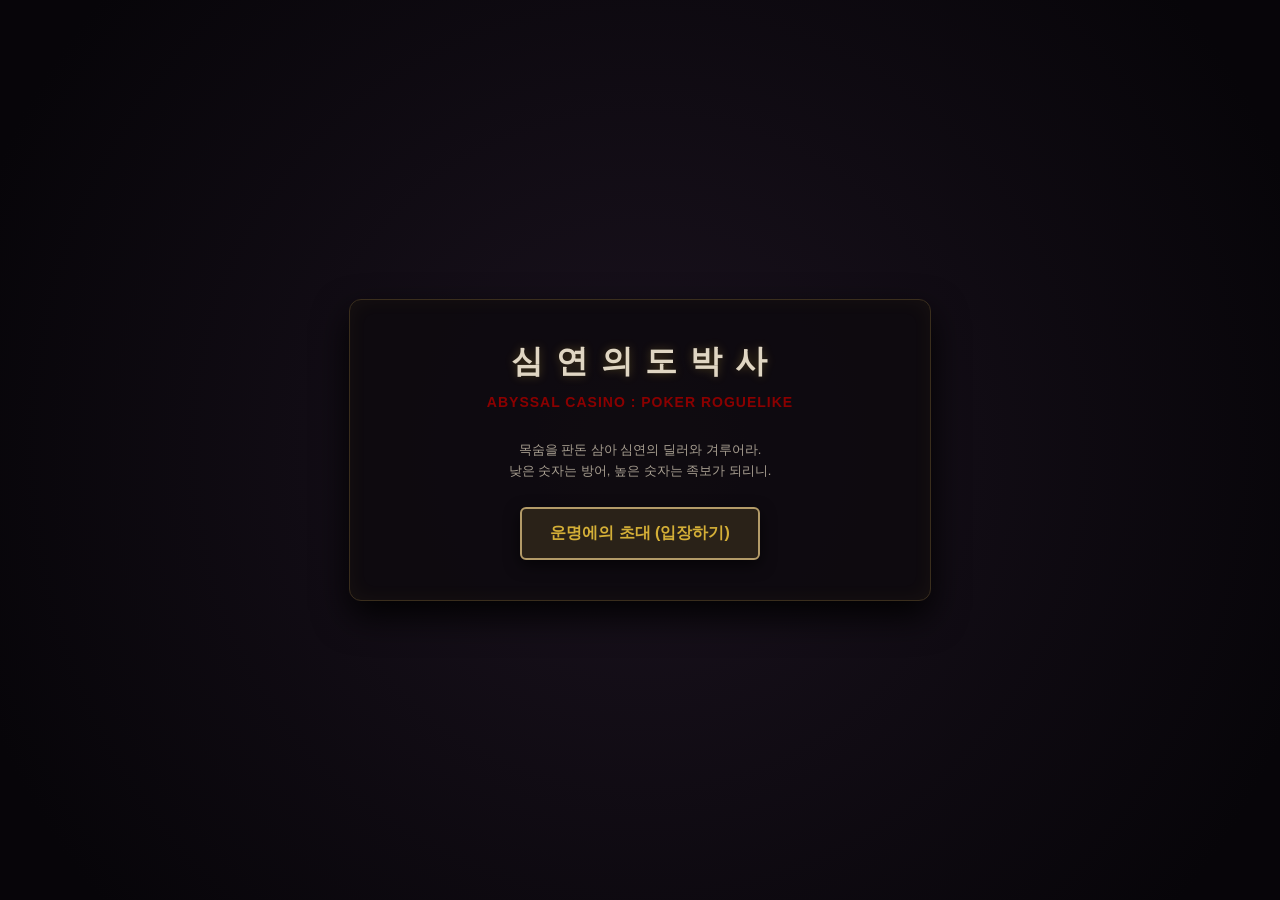
<file: index.html>
<!DOCTYPE html>
<html lang="ko">
<head>
    <meta charset="UTF-8">
    <title>심연의 도박사 - 포커 로그라이크</title>
    <link rel="stylesheet" href="style.css">
</head>
<body>

<!-- 🎲 1. 심연의 도박장 시작 화면 (Title Screen) -->
<div id="title-screen">
    <div class="title-container">
        <div class="game-title">심 연 의 도 박 사</div>
        <div class="game-subtitle">ABYSSAL CASINO : POKER ROGUELIKE</div>
        <p style="color: #a89f91; font-size: 13px; line-height: 1.6; margin-bottom: 25px;">
            목숨을 판돈 삼아 심연의 딜러와 겨루어라.<br>
            낮은 숫자는 방어, 높은 숫자는 족보가 되리니.
        </p>
        <button class="start-btn" onclick="openLobby()">운명에의 초대 (입장하기)</button>
    </div>
</div>

<!-- 🏛️ 2. Pre-Run 메인 로비 화면 (Lobby Screen) -->
<div id="lobby-screen">
    <div class="lobby-container">
        <div class="lobby-title">심 연 의 로 비</div>
        <div class="lobby-menu-group">
            <button class="lobby-btn" onclick="openCharacterSelection()">새 런 시작 (New Run)</button>
            <button class="lobby-btn" onclick="alert('추후 업데이트 예정입니다.')">이어하기 (Continue)</button>
            <button class="lobby-btn" onclick="openCharacterInfo()">도박사 명단 (Characters)</button>
            <button class="lobby-btn" onclick="openHelpModal()">도움말 (Help & Rules)</button>
            <button class="lobby-btn danger" onclick="returnToTitleFromLobby()">타이틀로 돌아가기</button>
        </div>
    </div>
</div>

<!-- 🎴 3. 도박사 선택 화면 (Character Selection Screen) -->
<div id="character-screen">
    <div class="char-selection-container">
        <div class="lobby-title" style="margin-bottom: 15px;">도 박 사 를 선 택 하 세 요</div>
        <p style="color: #a89f91; font-size: 13px; margin-bottom: 20px;">어떤 영혼을 담보로 심연의 판에 뛰어드시겠습니까?</p>
        
        <div class="char-cards-wrapper">
            <!-- 캐릭터 1: 타락한 도박사 -->
            <div class="char-card" onclick="selectCharacter('gambler', 100)">
                <div class="char-name">타락한 도박사</div>
                <div class="char-desc">정석적인 딜러 매수와 균형 잡힌 심리전을 펼치는 표준적인 도박사.</div>
                <div class="char-stat">시작 판돈(HP): 100</div>
            </div>

            <!-- 캐릭터 2: 사기꾼 -->
            <div class="char-card" onclick="selectCharacter('cheater', 75)">
                <div class="char-name">사기꾼</div>
                <div class="char-desc">날카로운 손기술을 지녔으나, 실패할 경우의 대가가 치명적인 고위험 클래스.</div>
                <div class="char-stat">시작 판돈(HP): 75</div>
            </div>

            <!-- 캐릭터 3: 영혼을 파는 자 -->
            <div class="char-card" onclick="selectCharacter('broker', 125)">
                <div class="char-name">영혼을 파는 자</div>
                <div class="char-desc">방어 대신 거대한 생명력의 밀어붙임으로 승부를 보는 묵직한 도박사.</div>
                <div class="char-stat">시작 판돈(HP): 125</div>
            </div>
        </div>

        <button class="lobby-btn danger" onclick="returnToLobbyFromChar()" style="margin-top: 10px;">로비로 돌아가기</button>
    </div>
</div>

<!-- 🗺️ 3.5. 심연의 지도 (Map Screen) -->
<div id="map-screen" style="display: none; position: fixed; top: 0; left: 0; width: 100%; height: 100%; background: radial-gradient(circle, #140d18 0%, #070509 95%); flex-direction: column; justify-content: center; align-items: center; z-index: 920; transition: opacity 0.5s ease;">
    <div class="char-selection-container">
        <div class="lobby-title" style="margin-bottom: 15px;">다 음 구 역 선 택</div>
        <p style="color: #a89f91; font-size: 13px; margin-bottom: 20px;">어느 핏빛 길을 걸으시겠습니까? (현재 층: <span id="current-floor" style="color:#d4af37; font-weight:bold;">1</span>층)</p>
        
        <div class="char-cards-wrapper">
            <!-- 일반 전투 -->
            <div class="char-card" onclick="enterBattle('normal')">
                <div class="char-name">⚔️ 일반 도박판</div>
                <div class="char-desc">평범한 심연의 딜러가 기다립니다. 적당한 위험과 보상.</div>
            </div>

            <!-- 엘리트 전투 -->
            <div class="char-card" onclick="enterBattle('elite')" style="border-color: #8b0000;">
                <div class="char-name" style="color: #ff6b6b;">💀 정예 딜러</div>
                <div class="char-desc">매우 위험합니다. 하지만 강력한 전리품을 얻을 수 있습니다.</div>
            </div>

            <!-- 휴식처 -->
            <div class="char-card" onclick="enterRestSite()" style="border-color: #2E8B57;">
                <div class="char-name" style="color: #3CB371;">⛺ 안전 지대</div>
                <div class="char-desc">판돈(HP)을 소량 회복하거나 숨을 고릅니다.</div>
            </div>
        </div>
        
        <button class="lobby-btn danger" onclick="returnToLobbyFromMap()" style="margin-top: 10px;">포기하고 로비로</button>
    </div>
</div>

<!-- 🎮 4. 메인 게임 화면 -->
<div class="container" id="game-main-container" style="display: none;">
    <h2>심연의 도박사 : 포커 덱 빌딩 (Ver 0.2)</h2>
    
    <div class="status-box">
        <div>
            <h3>플레이어 (<span id="player-class-name">타락한 도박사</span>)</h3>
            <p>체력 / 판돈 (HP): <span id="player-hp" style="color: #ff6b6b; font-weight: bold;">100</span> / <span id="player-max-hp">100</span></p>
            <p>방어력 (Block): <span id="player-block">0</span></p>
        </div>
        <div>
            <h3>적 (심연의 딜러)</h3>
            <p>체력 (HP): <span id="enemy-hp">150</span> / 150</p>
            <p>의도: 심판의 일격 18 준비 중</p>
        </div>
    </div>

    <!-- 🎴 내 손패 및 카드 뭉치(Pile) 전체 영역 -->
    <div style="background: #141017; padding: 20px; border-radius: 8px; border: 1px solid #3a2e1d; margin-bottom: 20px;">
        
        <!-- 1. 확률 및 배팅 전광판 UI -->
        <div style="text-align: center; margin-bottom: 20px; background: #0a080c; padding: 15px; border-radius: 6px; border-bottom: 2px solid #3a2e1d;">
            <div style="font-size: 13px; color: #a89f91; margin-bottom: 4px;">현재 선택된 패 (족보 배율: <span id="current-multiplier" style="color:#d4af37; font-weight:bold;">1</span>x)</div>
            <div id="current-hand-name" style="font-size: 24px; font-weight: bold; color: #d4af37; letter-spacing: 1px; margin-bottom: 10px;">패를 선택하세요</div>
            
            <div style="display: flex; justify-content: center; gap: 30px; font-size: 14px; margin-bottom: 15px;">
                <div style="color: #ff6b6b; background: #2a1111; padding: 8px 15px; border-radius: 4px; border: 1px solid #5a2222; width: 200px;">
                    <div>⚔️ 내 공격 수치: <span id="current-atk-stat" style="font-weight: bold;">0</span></div>
                    <div style="font-size:12px; margin-top:4px;">적 방어(<span id="enemy-def-display">0</span>) 대비<br>명중률: <span id="hit-chance" style="font-weight:bold; color:#fff;">0</span>%</div>
                </div>
                <div style="color: #4a90e2; background: #111a2a; padding: 8px 15px; border-radius: 4px; border: 1px solid #223a5a; width: 200px;">
                    <div>🛡️ 내 방어 수치: <span id="current-def-stat" style="font-weight: bold;">0</span></div>
                    <div style="font-size:12px; margin-top:4px;">적 위협(<span id="enemy-atk-display">0</span>) 대비<br>방어율: <span id="def-chance" style="font-weight:bold; color:#fff;">0</span>%</div>
                </div>
            </div>

            <div style="padding-top: 15px; border-top: 1px dashed #3a2e1d; display: flex; flex-direction: column; align-items: center;">
                <div style="margin-bottom: 8px;">
                    <label style="color: #e0d6c3; font-size: 15px; font-weight: bold;">🩸 행동에 걸 판돈(HP): </label>
                    <input type="range" id="bet-slider" min="1" max="100" value="10" oninput="updateUI();" style="vertical-align: middle; cursor: pointer;">
                    <span id="bet-amount-display" style="color: #ff6b6b; font-weight: bold; font-size: 18px; margin-left: 5px;">10</span>
                </div>
                <div style="font-size: 13px; color: #a89f91;">
                    굴림 성공 시 예상 결과 ➔ <span style="color:#ff6b6b">피해: <span id="expected-dmg" style="font-weight:bold;">10</span></span> / <span style="color:#4a90e2">방어막: <span id="expected-blk" style="font-weight:bold;">10</span></span>
                </div>
            </div>
        </div>

        <!-- 2. 카드 덱, 손패, 버린 패 영역 -->
        <div style="display: flex; justify-content: space-between; align-items: center; margin-top: 15px;">
            <!-- 좌측: 카드 덱 (Draw Pile) -->
            <div style="text-align: center; width: 90px;">
                <div class="card" style="background: #2a2218; border-color: #6b5332; display: flex; align-items: center; justify-content: center; font-size: 35px; cursor: default; margin: 0 auto; box-shadow: -2px 2px 0 #111, -4px 4px 0 #2a2218, -6px 6px 0 #0a080c;">🎴</div>
                <div style="color: #d4af37; font-size: 13px; font-weight: bold; margin-top: 10px;">남은 덱: <span id="deck-count">0</span></div>
            </div>

            <!-- 중앙: 손패 (Hand) -->
            <div id="hand-container" style="display: flex; min-height: 165px; justify-content: center; flex: 1; padding: 35px 10px 0 10px;"></div>

            <!-- 우측: 버린 패 (Discard Pile) -->
            <div style="text-align: center; width: 90px;">
                <div class="card" style="background: #111; border-color: #333; display: flex; align-items: center; justify-content: center; font-size: 35px; cursor: default; margin: 0 auto; opacity: 0.7;">🗑️</div>
                <div style="color: #a89f91; font-size: 13px; font-weight: bold; margin-top: 10px;">버린 패: <span id="discard-count">0</span></div>
            </div>
        </div>
        
    </div>

    <div class="btn-group">
        <!-- ★ 추가된 드로우 버튼 -->
        <button id="draw-btn" onclick="drawHand()" style="background: #2E8B57; color: #fff; border-color: #3CB371;">카드 뽑기 (Draw 5)</button>
        
        <button class="dealer-btn" id="call-btn" onclick="dealerCall()" disabled>콜 (HP -5) : 카드 1장 교체</button>
        <button class="dealer-btn" id="raise-btn" onclick="dealerRaise()" disabled>레이즈 (HP -10) : 카드 2장 교체</button>
        <button id="action-btn" onclick="playTurnAction()" disabled>행동 개시 (공격 & 방어)</button>
        <button onclick="returnToLobby()" style="background: #222; color: #aaa;">로비로 돌아가기</button>
    </div>

    <h3>심연의 로그 기록</h3>
    <div id="log"></div>
</div>


<!-- 외부 자바스크립트 파일 연결 (순서 중요) -->
<script src="data.js"></script>
<script src="game.js"></script>

</body>
</html>
</file>
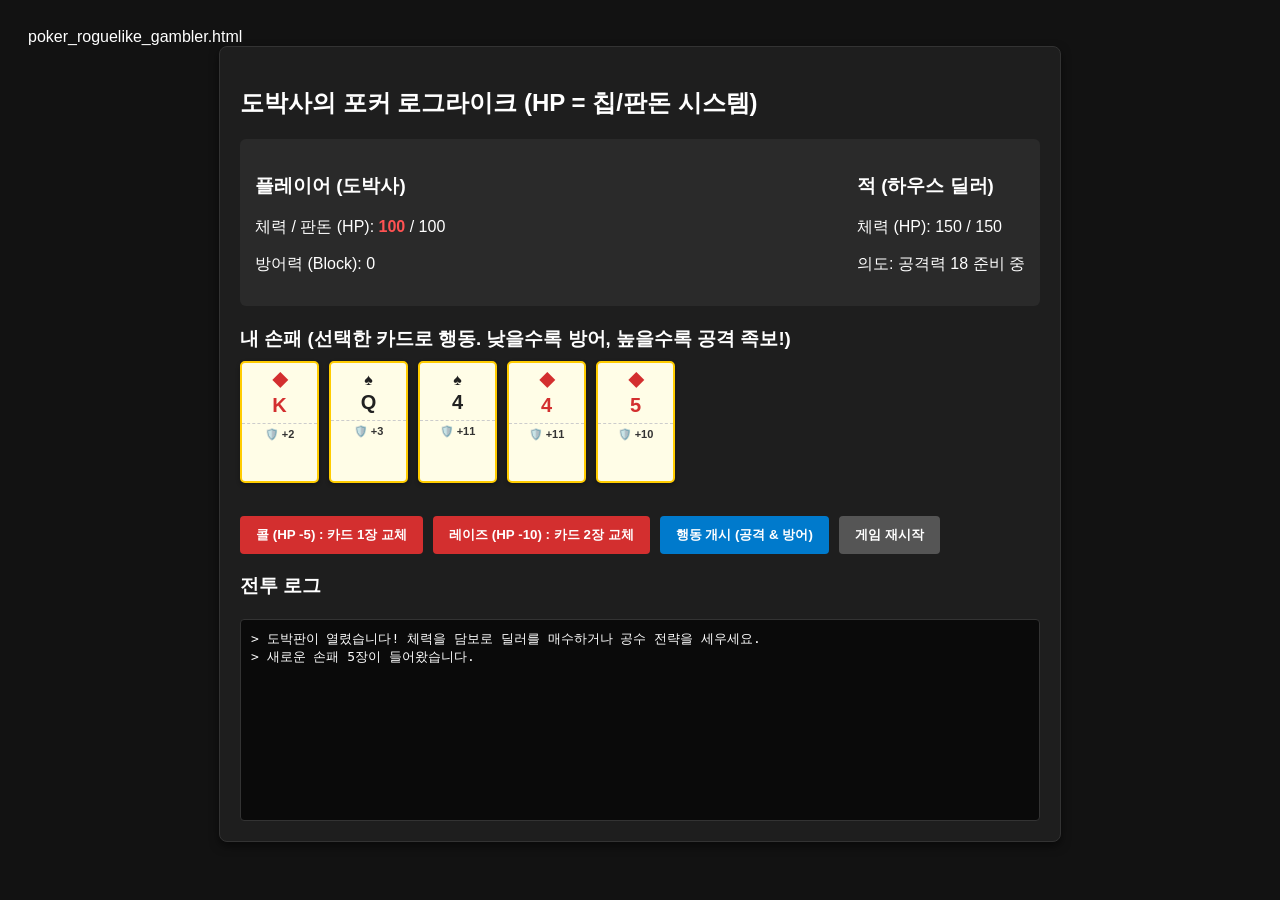
<file: poker_roguelike_gambler.html>
poker_roguelike_gambler.html<!DOCTYPE html>
<html lang="ko">
<head>
    <meta charset="UTF-8">
    <title>도박사 포커 덱 빌딩 로그라이크</title>
    <style>
        body { font-family: 'Malgun Gothic', sans-serif; background-color: #121212; color: #fff; padding: 20px; }
        .container { max-width: 800px; margin: 0 auto; background: #1e1e1e; padding: 20px; border-radius: 8px; box-shadow: 0 4px 10px rgba(0,0,0,0.5); border: 1px solid #333; }
        .status-box { display: flex; justify-content: space-between; margin-bottom: 20px; padding: 15px; background: #2a2a2a; border-radius: 6px; }
        .card { 
            display: inline-block; width: 75px; height: 110px; background: #f0f0f0; color: #000; 
            margin-right: 10px; border-radius: 5px; text-align: center; vertical-align: top;
            padding-top: 8px; cursor: pointer; border: 2px solid #ccc; font-weight: bold; box-shadow: 0 2px 4px rgba(0,0,0,0.3);
            transition: transform 0.1s;
        }
        .card:hover { transform: translateY(-5px); }
        .card.selected { border-color: #ffcc00; background: #fffde7; transform: translateY(-10px); }
        .card.red { color: #d32f2f; }
        .card.black { color: #212121; }
        .card-stat { font-size: 11px; margin-top: 6px; border-top: 1px dashed #ccc; padding-top: 4px; color: #333; }
        #log { background: #0a0a0a; padding: 10px; height: 180px; overflow-y: auto; font-family: monospace; font-size: 13px; margin-top: 20px; border-radius: 4px; border: 1px solid #333; }
        .btn-group { margin-top: 15px; display: flex; gap: 10px; flex-wrap: wrap; }
        button { padding: 10px 16px; background: #007acc; color: white; border: none; border-radius: 4px; cursor: pointer; font-weight: bold; }
        button:hover { background: #005999; }
        button.dealer-btn { background: #d32f2f; }
        button.dealer-btn:hover { background: #b71c1c; }
        button:disabled { background: #444; cursor: not-allowed; color: #888; }
    </style>
</head>
<body>

<div class="container">
    <h2>도박사의 포커 로그라이크 (HP = 칩/판돈 시스템)</h2>
    
    <div class="status-box">
        <div>
            <h3>플레이어 (도박사)</h3>
            <p>체력 / 판돈 (HP): <span id="player-hp" style="color: #ff5252; font-weight: bold;">100</span> / 100</p>
            <p>방어력 (Block): <span id="player-block">0</span></p>
        </div>
        <div>
            <h3>적 (하우스 딜러)</h3>
            <p>체력 (HP): <span id="enemy-hp">150</span> / 150</p>
            <p>의도: 공격력 18 준비 중</p>
        </div>
    </div>

    <div>
        <h3>내 손패 (선택한 카드로 행동. 낮을수록 방어, 높을수록 공격 족보!)</h3>
        <div id="hand-container" style="min-height: 130px;"></div>
    </div>

    <div class="btn-group">
        <button class="dealer-btn" id="call-btn" onclick="dealerCall()">콜 (HP -5) : 카드 1장 교체</button>
        <button class="dealer-btn" id="raise-btn" onclick="dealerRaise()">레이즈 (HP -10) : 카드 2장 교체</button>
        <button id="action-btn" onclick="playTurnAction()">행동 개시 (공격 & 방어)</button>
        <button onclick="initGame()" style="background: #555;">게임 재시작</button>
    </div>

    <h3>전투 로그</h3>
    <div id="log"></div>
</div>

<script>
    let player = { hp: 100, maxHp: 100, block: 0 };
    let enemy = { hp: 150, maxHp: 150, intentDamage: 18 };
    
    let deck = [];
    let hand = [];

    const suits = ['♠', '♥', '◆', '♣'];
    const ranks = [2, 3, 4, 5, 6, 7, 8, 9, 10, 11, 12, 13, 14];

    function getRankName(r) {
        if (r === 11) return 'J';
        if (r === 12) return 'Q';
        if (r === 13) return 'K';
        if (r === 14) return 'A';
        return r;
    }

    function getCardBlock(rank) {
        if (rank === 14) return 12; // 에이스
        return Math.max(2, 15 - rank); // 낮을수록 방어력 높음
    }

    function logMessage(msg) {
        const logDiv = document.getElementById('log');
        logDiv.innerHTML += `> ${msg}<br>`;
        logDiv.scrollTop = logDiv.scrollHeight;
    }

    function initGame() {
        player.hp = 100;
        player.block = 0;
        enemy.hp = 150;
        
        deck = [];
        suits.forEach(suit => {
            ranks.forEach(rank => {
                deck.push({ suit: suit, rank: rank, selected: true, uniqueId: Math.random() });
            });
        });

        shuffleDeck();
        document.getElementById('log').innerHTML = '';
        logMessage("도박판이 열렸습니다! 체력을 담보로 딜러를 매수하거나 공수 전략을 세우세요.");
        startPlayerTurn();
    }

    function shuffleDeck() {
        for (let i = deck.length - 1; i > 0; i--) {
            let j = Math.floor(Math.random() * (i + 1));
            [deck[i], deck[j]] = [deck[j], deck[i]];
        }
    }

    function startPlayerTurn() {
        player.block = 0;
        hand = [];
        
        for (let i = 0; i < 5; i++) {
            if (deck.length === 0) shuffleDeck();
            let card = deck.pop();
            card.selected = true;
            hand.push(card);
        }

        setButtonsEnabled(true);
        updateUI();
        logMessage("새로운 손패 5장이 들어왔습니다.");
    }

    function toggleCard(uniqueId) {
        let card = hand.find(c => c.uniqueId === uniqueId);
        if (card) {
            card.selected = !card.selected;
            updateUI();
        }
    }

    // 딜러 매수: 콜 (HP 5 소모, 무작위 패 1장 교체)
    function dealerCall() {
        if (player.hp <= 5) {
            logMessage("체력이 부족하여 딜러를 매수할 수 없습니다!");
            return;
        }
        player.hp -= 5;
        if (deck.length === 0) shuffleDeck();
        
        // 선택되지 않았거나 첫 번째 카드 교체
        let indexToReplace = hand.findIndex(c => !c.selected);
        if (indexToReplace === -1) indexToReplace = 0;
        
        let newCard = deck.pop();
        newCard.selected = true;
        hand[indexToReplace] = newCard;

        logMessage("딜러에게 뇌물(HP -5)을 바치고 카드 1장을 교체했습니다 (콜).");
        updateUI();
    }

    // 딜러 매수: 레이즈 (HP 10 소모, 카드 2장 교체)
    function dealerRaise() {
        if (player.hp <= 10) {
            logMessage("체력이 부족하여 레이즈를 할 수 없습니다!");
            return;
        }
        player.hp -= 10;
        
        for(let i=0; i<2; i++) {
            if (deck.length === 0) shuffleDeck();
            let indexToReplace = hand.findIndex(c => !c.selected);
            if (indexToReplace === -1) indexToReplace = i;
            
            let newCard = deck.pop();
            newCard.selected = true;
            hand[indexToReplace] = newCard;
        }

        logMessage("딜러에게 거액의 뇌물(HP -10)을 바치고 카드 2장을 교체했습니다 (레이즈!).");
        updateUI();
    }

    function evaluatePokerHand(cards) {
        if (cards.length === 0) return { name: "없음 (공격 안 함)", multiplier: 0, base: 0 };

        let sortedRanks = cards.map(c => c.rank).sort((a, b) => a - b);
        let counts = {};
        sortedRanks.forEach(r => counts[r] = (counts[r] || 0) + 1);
        let countValues = Object.values(counts).sort((a, b) => b - a);

        let firstSuit = cards[0].suit;
        let isFlush = cards.every(c => c.suit === firstSuit) && cards.length >= 5;

        let isStraight = false;
        if (cards.length >= 5 && Object.keys(counts).length === 5) {
            if (sortedRanks[4] - sortedRanks[0] === 4) {
                isStraight = true;
            }
        }

        let sumRanks = sortedRanks.reduce((a, b) => a + b, 0);

        if (isStraight && isFlush) return { name: "스트레이트 플러시", multiplier: 10, base: sumRanks };
        if (countValues[0] === 4) return { name: "포카드", multiplier: 8, base: sumRanks };
        if (countValues[0] === 3 && countValues[1] === 2) return { name: "풀하우스", multiplier: 6, base: sumRanks };
        if (isFlush) return { name: "플러시", multiplier: 5, base: sumRanks };
        if (isStraight) return { name: "스트레이트", multiplier: 4, base: sumRanks };
        if (countValues[0] === 3) return { name: "트리플", multiplier: 3, base: sumRanks };
        if (countValues[0] === 2 && countValues[1] === 2) return { name: "투페어", multiplier: 2, base: sumRanks };
        if (countValues[0] === 2) return { name: "원페어", multiplier: 1.5, base: sumRanks };

        let maxCard = Math.max(...sortedRanks);
        return { name: "하이 카드", multiplier: 1, base: maxCard };
    }

    function playTurnAction() {
        let selectedCards = hand.filter(c => c.selected);
        if (selectedCards.length === 0) {
            logMessage("행동할 카드를 최소 1장 이상 선택해주세요!");
            return;
        }

        setButtonsEnabled(false);

        // 1. 방어력 계산 (낮은 숫자일수록 방어력 높음)
        let totalBlock = 0;
        selectedCards.forEach(c => {
            totalBlock += getCardBlock(c.rank);
        });
        player.block += totalBlock;
        logMessage(`카드를 조합해 총 ${totalBlock}의 방어력을 전개했습니다.`);

        // 2. 공격 족보 판정
        let result = evaluatePokerHand(selectedCards);
        let finalDamage = Math.floor(result.base * result.multiplier);

        logMessage(`[족보 판정] ${result.name}! (기본합: ${result.base} × 배율: ${result.multiplier})`);
        logMessage(`딜러에게 총 ${finalDamage}의 피해를 입혔습니다!`);
        enemy.hp -= finalDamage;
        if (enemy.hp < 0) enemy.hp = 0;

        updateUI();

        if (enemy.hp <= 0) {
            logMessage("하우스 딜러를 꺾고 판을 지배했습니다! 전투 승리!");
            alert("전투 승리!");
            return;
        }

        setTimeout(enemyTurn, 900);
    }

    function enemyTurn() {
        logMessage(`딜러가 반격합니다! (공격력: ${enemy.intentDamage})`);
        
        let actualDamage = enemy.intentDamage - player.block;
        if (actualDamage < 0) actualDamage = 0;
        
        player.block = Math.max(0, player.block - enemy.intentDamage);
        player.hp -= actualDamage;
        if (player.hp < 0) player.hp = 0;

        logMessage(`딜러의 공격으로 체력(판돈)이 ${actualDamage} 감소했습니다.`);
        updateUI();

        if (player.hp <= 0) {
            logMessage("체력(판돈)이 바닥나 파산했습니다... 게임 오버!");
            alert("파산(게임 오버)!");
            return;
        }

        setTimeout(startPlayerTurn, 900);
    }

    function setButtonsEnabled(enabled) {
        document.getElementById('call-btn').disabled = !enabled;
        document.getElementById('raise-btn').disabled = !enabled;
        document.getElementById('action-btn').disabled = !enabled;
    }

    function updateUI() {
        document.getElementById('player-hp').innerText = player.hp;
        document.getElementById('player-block').innerText = player.block;
        document.getElementById('enemy-hp').innerText = enemy.hp;

        let handContainer = document.getElementById('hand-container');
        handContainer.innerHTML = '';
        
        hand.forEach(card => {
            let cardDiv = document.createElement('div');
            let isRed = (card.suit === '♥' || card.suit === '◆');
            cardDiv.className = `card ${isRed ? 'red' : 'black'} ${card.selected ? 'selected' : ''}`;
            
            let blockVal = getCardBlock(card.rank);
            cardDiv.innerHTML = `
                <div style="font-size: 16px;">${card.suit}</div>
                <div style="font-size: 20px; font-weight: bold; margin-top: 2px;">${getRankName(card.rank)}</div>
                <div class="card-stat">🛡️ +${blockVal}</div>
            `;
            
            cardDiv.onclick = () => toggleCard(card.uniqueId);
            handContainer.appendChild(cardDiv);
        });
    }

    window.onload = function() {
        initGame();
    };
</script>

</body>
</html>
</file>
<file: style.css>
/* --- 심연의 도박장 (Abyssal Casino) 누아르 스킨 --- */
body {
    font-family: 'Malgun Gothic', sans-serif;
    background-color: #0a080c;
    color: #e0d6c3;
    padding: 20px;
    margin: 0;
}

.container {
    max-width: 850px;
    margin: 0 auto;
    background: #141017;
    padding: 25px;
    border-radius: 10px;
    box-shadow: 0 8px 24px rgba(0, 0, 0, 0.8), inset 0 0 15px rgba(212, 175, 55, 0.05);
    border: 1px solid #3a2e1d;
}

.status-box {
    display: flex;
    justify-content: space-between;
    margin-bottom: 20px;
    padding: 15px 20px;
    background: #1b1520;
    border-radius: 6px;
    border-left: 4px solid #8b0000;
    box-shadow: inset 0 2px 5px rgba(0,0,0,0.5);
}

.card { 
    display: inline-block; 
    width: 80px; 
    height: 115px; 
    background: #f4eee1; 
    color: #111; 
    margin-right: 12px; 
    border-radius: 6px; 
    text-align: center; 
    vertical-align: top;
    padding-top: 10px; 
    cursor: pointer; 
    border: 2px solid #b39b68; 
    font-weight: bold; 
    box-shadow: 0 4px 8px rgba(0,0,0,0.6);
    transition: transform 0.15s ease, box-shadow 0.15s ease;
}

.card:hover { 
    transform: translateY(-6px); 
    box-shadow: 0 8px 16px rgba(212, 175, 55, 0.2);
}

.card.selected { 
    border-color: #d4af37; 
    background: #fffdf5; 
    transform: translateY(-12px);
    box-shadow: 0 10px 20px rgba(212, 175, 55, 0.4);
}

.card.red { color: #990000; }
.card.black { color: #1c1c1c; }

.card-stat { 
    font-size: 11px; 
    margin-top: 8px; 
    border-top: 1px dashed #c2b29b; 
    padding-top: 5px; 
    color: #4a3b2c; 
}

#log { 
    background: #070509; 
    padding: 12px; 
    height: 180px; 
    overflow-y: auto; 
    font-family: 'Courier New', monospace; 
    font-size: 13px; 
    margin-top: 20px; 
    border-radius: 6px; 
    border: 1px solid #241c14; 
    color: #a89f91;
    box-shadow: inset 0 2px 6px rgba(0,0,0,0.9);
}

.btn-group { 
    margin-top: 20px; 
    display: flex; 
    gap: 12px; 
    flex-wrap: wrap; 
}

button { 
    padding: 11px 18px; 
    background: #2a2218; 
    color: #d4af37; 
    border: 1px solid #6b5332; 
    border-radius: 5px; 
    cursor: pointer; 
    font-weight: bold; 
    box-shadow: 0 3px 6px rgba(0,0,0,0.4);
    transition: all 0.2s;
}

button:hover { 
    background: #3d3121; 
    border-color: #d4af37;
    box-shadow: 0 0 10px rgba(212, 175, 55, 0.3);
}

button.dealer-btn { 
    background: #3b1111; 
    color: #ff6b6b; 
    border-color: #8b0000; 
}

button.dealer-btn:hover { 
    background: #521818; 
    box-shadow: 0 0 10px rgba(255, 0, 0, 0.3);
}

button:disabled { 
    background: #181512; 
    border-color: #2b241c; 
    cursor: not-allowed; 
    color: #554c42; 
    box-shadow: none;
}

/* --- 심연의 도박장 시작 화면 (Title Screen) 스타일 --- */
#title-screen {
    position: fixed;
    top: 0;
    left: 0;
    width: 100%;
    height: 100%;
    background: radial-gradient(circle, #1a121e 0%, #070509 90%);
    display: flex;
    flex-direction: column;
    justify-content: center;
    align-items: center;
    z-index: 1000;
    transition: opacity 0.5s ease;
}

.title-container {
    text-align: center;
    padding: 40px;
    background: rgba(14, 10, 15, 0.85);
    border: 1px solid #3a2e1d;
    border-radius: 12px;
    box-shadow: 0 15px 35px rgba(0, 0, 0, 0.9), inset 0 0 20px rgba(212, 175, 55, 0.05);
    max-width: 500px;
    width: 90%;
}

.game-title {
    font-size: 32px;
    font-weight: bold;
    color: #e0d6c3;
    margin-bottom: 10px;
    text-shadow: 0 0 10px rgba(212, 175, 55, 0.3);
    letter-spacing: 2px;
}

.game-subtitle {
    font-size: 14px;
    color: #8b0000;
    margin-bottom: 30px;
    font-weight: bold;
    letter-spacing: 1px;
}

.start-btn {
    padding: 14px 28px;
    background: #2a2218;
    color: #d4af37;
    border: 2px solid #b39b68;
    border-radius: 6px;
    cursor: pointer;
    font-size: 16px;
    font-weight: bold;
    box-shadow: 0 5px 15px rgba(0,0,0,0.6);
    transition: all 0.25s ease;
}

.start-btn:hover {
    background: #3d3121;
    border-color: #d4af37;
    color: #fffdf5;
    box-shadow: 0 0 20px rgba(212, 175, 55, 0.4);
    transform: translateY(-3px);
}

/* --- 심연의 도박장 Pre-Run 메인 로비 스타일 --- */
#lobby-screen {
    position: fixed;
    top: 0;
    left: 0;
    width: 100%;
    height: 100%;
    background: radial-gradient(circle, #140d18 0%, #070509 95%);
    display: none;
    flex-direction: column;
    justify-content: center;
    align-items: center;
    z-index: 900;
    transition: opacity 0.5s ease;
}

.lobby-container {
    text-align: center;
    padding: 35px 50px;
    background: rgba(18, 13, 20, 0.9);
    border: 1px solid #3a2e1d;
    border-radius: 12px;
    box-shadow: 0 15px 35px rgba(0, 0, 0, 0.9), inset 0 0 15px rgba(212, 175, 55, 0.04);
    width: 400px;
}

.lobby-title {
    font-size: 24px;
    font-weight: bold;
    color: #d4af37;
    margin-bottom: 25px;
    letter-spacing: 1px;
    border-bottom: 1px solid #2e2417;
    padding-bottom: 12px;
}

.lobby-menu-group {
    display: flex;
    flex-direction: column;
    gap: 12px;
}

.lobby-btn {
    padding: 12px 20px;
    background: #221a12;
    color: #e0d6c3;
    border: 1px solid #544125;
    border-radius: 6px;
    cursor: pointer;
    font-size: 15px;
    font-weight: bold;
    transition: all 0.2s ease;
    box-shadow: 0 4px 8px rgba(0,0,0,0.4);
}

.lobby-btn:hover {
    background: #3b2e1e;
    border-color: #d4af37;
    color: #d4af37;
    box-shadow: 0 0 12px rgba(212, 175, 55, 0.3);
    transform: translateY(-2px);
}

.lobby-btn.danger {
    background: #2b1111;
    color: #ff6b6b;
    border-color: #701c1c;
}

.lobby-btn.danger:hover {
    background: #421818;
    border-color: #ff6b6b;
    box-shadow: 0 0 12px rgba(255, 0, 0, 0.3);
}

/* --- 캐릭터 선택 화면 (Character Selection) 스타일 --- */
#character-screen {
    position: fixed;
    top: 0;
    left: 0;
    width: 100%;
    height: 100%;
    background: radial-gradient(circle, #140d18 0%, #070509 95%);
    display: none;
    flex-direction: column;
    justify-content: center;
    align-items: center;
    z-index: 950;
    transition: opacity 0.5s ease;
}

.char-selection-container {
    text-align: center;
    padding: 30px;
    background: rgba(18, 13, 20, 0.95);
    border: 1px solid #3a2e1d;
    border-radius: 12px;
    box-shadow: 0 15px 35px rgba(0, 0, 0, 0.9), inset 0 0 15px rgba(212, 175, 55, 0.04);
    max-width: 700px;
    width: 90%;
}

.char-cards-wrapper {
    display: flex;
    gap: 20px;
    justify-content: center;
    margin: 25px 0;
    flex-wrap: wrap;
}

.char-card {
    background: #1b1520;
    border: 2px solid #3a2e1d;
    border-radius: 8px;
    padding: 20px;
    width: 200px;
    text-align: left;
    cursor: pointer;
    transition: all 0.2s ease;
    box-shadow: 0 5px 15px rgba(0,0,0,0.5);
}

.char-card:hover {
    border-color: #d4af37;
    background: #261d2d;
    transform: translateY(-5px);
    box-shadow: 0 8px 20px rgba(212, 175, 55, 0.3);
}

.char-name {
    font-size: 17px;
    font-weight: bold;
    color: #d4af37;
    margin-bottom: 8px;
    border-bottom: 1px dashed #4a3b2c;
    padding-bottom: 6px;
}

.char-desc {
    font-size: 12px;
    color: #a89f91;
    line-height: 1.5;
    margin-bottom: 12px;
}

.char-stat {
    font-size: 12px;
    color: #ff6b6b;
    font-weight: bold;
}

/* --- 카드 묘지행 (Discard) 애니메이션 --- */
@keyframes moveToGraveyard {
    0% { transform: translateY(0) scale(1); opacity: 1; }
    100% { transform: translateY(-100px) translateX(80px) scale(0.2) rotate(20deg); opacity: 0; }
}

.card.discarding {
    animation: moveToGraveyard 0.4s forwards ease-in;
    pointer-events: none; /* 애니메이션 도중 클릭 방지 */
}

/* --- 카드 뽑기 & 버리기 애니메이션 (동선 및 충돌 수정) --- */

/* --- 1. 선택된 카드 상승 폭 30%로 증가 --- */
.card.selected { 
    border-color: #d4af37 !important; 
    background: #fffdf5 !important; 
    transform: translateY(-35px) !important; /* 카드 높이(115px)의 약 30% 상승 */
    box-shadow: 0 15px 30px rgba(212, 175, 55, 0.5) !important;
}

/* --- 2. 카드 뒷면 디자인 --- */
.card.back {
    background: repeating-linear-gradient(45deg, #1f1810, #1f1810 10px, #120e09 10px, #120e09 20px) !important;
    border: 2px solid #4a3b2c !important;
    cursor: default;
}
.card.back > * { opacity: 0; } /* 뒷면일 때 텍스트 숨김 */

/* --- 3. 딜링(나눠주기) 애니메이션 --- */
.card.dealing {
    animation: dealFromDeck 0.3s cubic-bezier(0.175, 0.885, 0.32, 1.275) backwards; /* backwards: 딜레이 시간 동안 투명도 0 유지 */
}
@keyframes dealFromDeck {
    0% { transform: translateX(-250px) translateY(-30px) scale(0.3) rotate(-30deg); opacity: 0; }
    100% { transform: translateX(0) translateY(0) scale(1) rotate(0deg); opacity: 1; }
}

/* --- 4. 쭈루룩 뒤집기(Flip) 애니메이션 --- */
.card.flipping { animation: flipCard 0.4s ease-out forwards; }
@keyframes flipCard {
    0% { transform: scaleX(1); background: repeating-linear-gradient(45deg, #1f1810, #1f1810 10px, #120e09 10px, #120e09 20px); border-color: #4a3b2c; }
    49% { transform: scaleX(0); background: repeating-linear-gradient(45deg, #1f1810, #1f1810 10px, #120e09 10px, #120e09 20px); border-color: #4a3b2c; }
    50% { transform: scaleX(0); background: #f4eee1; border-color: #b39b68; }
    100% { transform: scaleX(1); background: #f4eee1; border-color: #b39b68; }
}

.card.flipping > * { animation: showContent 0.4s forwards; }
@keyframes showContent {
    0%, 49% { opacity: 0; }
    50%, 100% { opacity: 1; }
}

/* --- 5. 버리기(묘지) 애니메이션 (빠른 직진성, 투명화 최소화) --- */
.card.discarding {
    animation: moveToGraveyard 0.25s cubic-bezier(0.25, 0.1, 0.25, 1) forwards;
    transition: none !important;
    pointer-events: none;
}
@keyframes moveToGraveyard {
    0% { transform: translateX(0) scale(1) rotate(0deg); opacity: 1; }
    /* 목적지에 닿을 때까지 투명도 1을 유지하여 덱에 꽂히는 느낌 부여 */
    80% { transform: translateX(250px) translateY(30px) scale(0.3) rotate(20deg); opacity: 1; }
    /* 마지막 순간에 크기를 0으로 줄여 완전히 빨려 들어간 것처럼 연출 */
    100% { transform: translateX(250px) translateY(40px) scale(0); opacity: 0; } 
}

/* --- 6. 공격(Attacking) 애니메이션 (강력한 타격 후 묘지로 아치형 낙하) --- */
.card.attacking {
    animation: attackEnemy 0.5s ease-out forwards;
    transition: none !important;
    pointer-events: none;
    z-index: 10;
}
@keyframes attackEnemy {
    0% { transform: translateY(-35px) translateX(0) scale(1); opacity: 1; }
    /* 1. 빠르고 강하게 직진(위로) 타격 */
    25% { transform: translateY(-220px) translateX(0) scale(1.1); opacity: 1; filter: drop-shadow(0 0 20px #ff6b6b); }
    35% { transform: translateY(-220px) translateX(0) scale(1.1); opacity: 1; filter: drop-shadow(0 0 20px #ff6b6b); }
    /* 2. 타격 후 우측 묘지 방향으로 떨어지며 투명화 */
    100% { transform: translateY(40px) translateX(250px) scale(0.2) rotate(40deg); opacity: 0; filter: none; }
}
</file>
